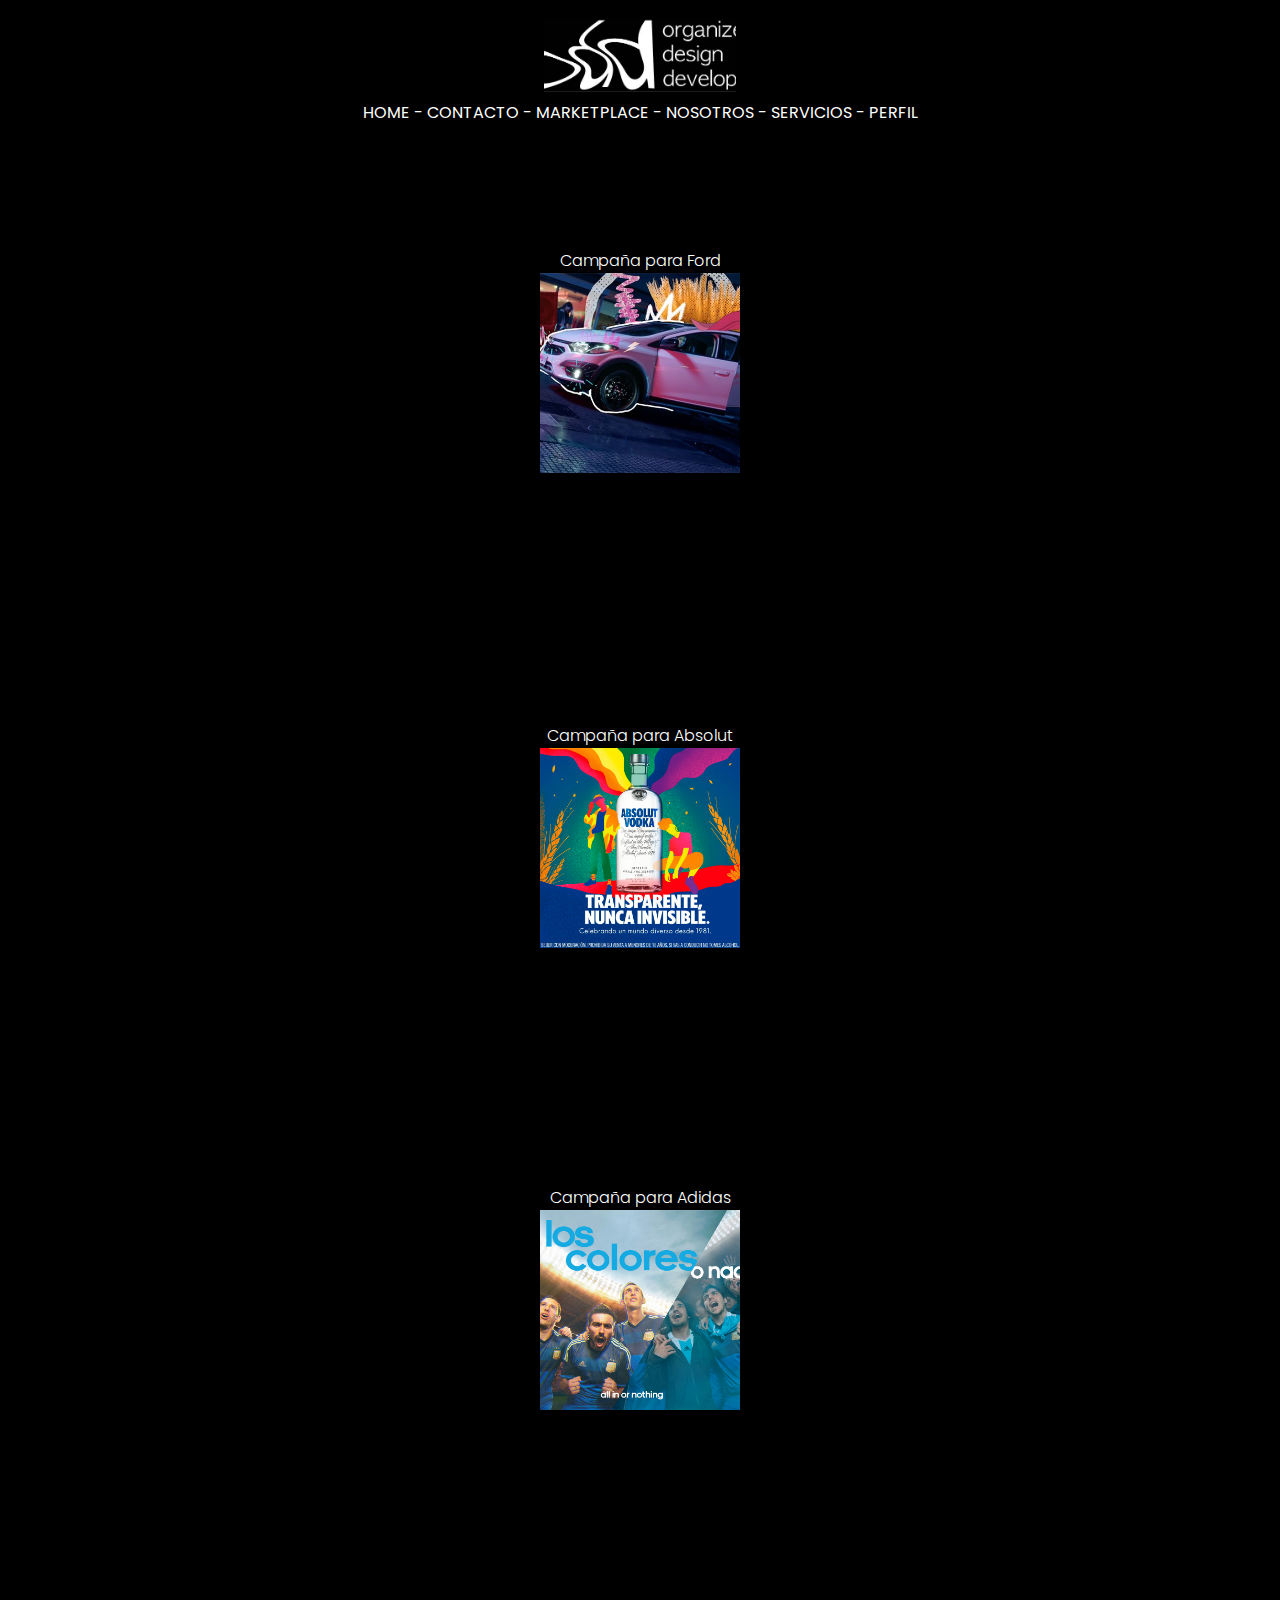
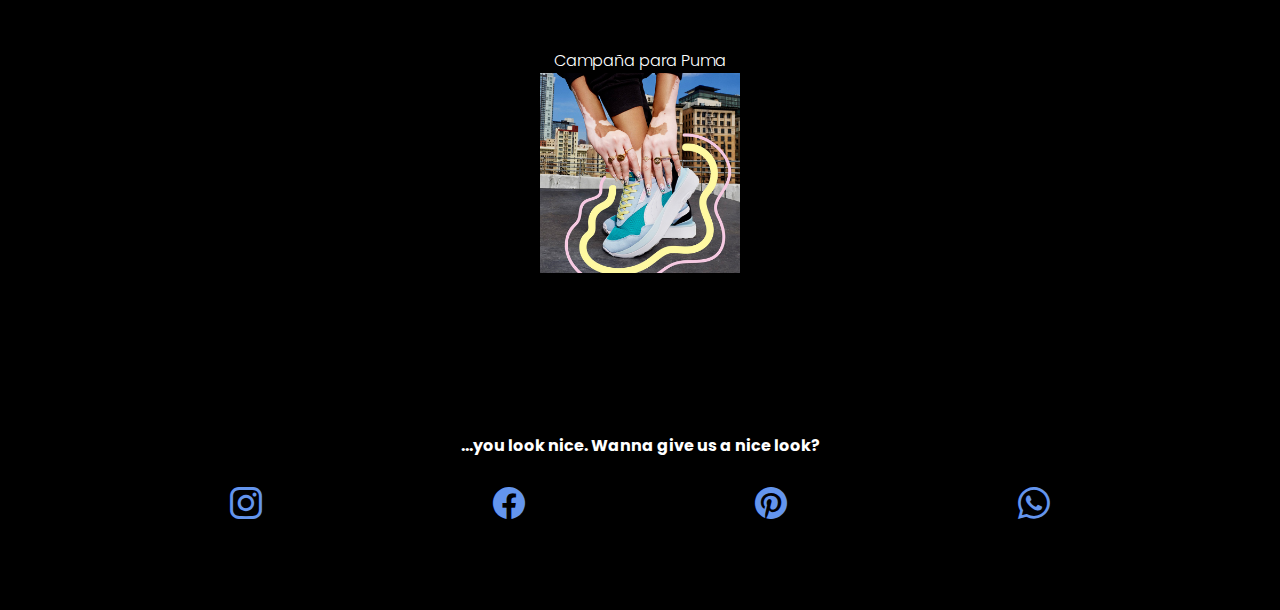
<file: index.html>
<!DOCTYPE html>
<html lang="es">

<head>
    <meta charset="UTF-8">
    <meta http-equiv="X-UA-Compatible" content="IE=edge">
    <meta name="viewport" content="width=device-width, initial-scale=1.0">
    <title>Organized Design Developers</title>
    <link rel="icon" href="./favicon.jpeg">
    <link rel="stylesheet" href="./estilos/style.css">
    <link rel="preconnect" href="https://fonts.googleapis.com">
    <link rel="preconnect" href="https://fonts.gstatic.com" crossorigin>
    <link href="https://fonts.googleapis.com/css2?family=Poppins:wght@100;200;300;400;500;700&display=swap"
        rel="stylesheet">

</head>

<body>

    <div class="container__grid">

        <header class="header">

            <img class="logo" src="./imagenes/logo.jpeg" alt="logo">

            <nav class="nav__bar">
                <a class="links" href="#">HOME -</a>
                <a class="links" href="./paginas/contacto.html">CONTACTO -</a>
                <a class="links" href="marketplace.html">MARKETPLACE -</a>
                <a class="links" href="./paginas/nosotros.html">NOSOTROS -</a>
                <a class="links" href="servicios.html">SERVICIOS -</a>
                <a class="links" href="perfil.html">PERFIL</a>
            </nav>

        </header>

        <main class="main">


            <div class="contenedor__imagenes">
                <h4 class="texto__campañas">Campaña para Ford</h4>
                <img src="./imagenes/5bb503a38a855__838x390.jpg" alt="">
            </div>

            <br>

            <div class="contenedor__imagenes">
                <h4 class="texto__campañas">Campaña para Absolut</h4>
                <img src="./imagenes/Absolut-Vodka_1.jpg" alt="">
            </div>

            <br>

            <div class="contenedor__imagenes">
                <h4 class="texto__campañas">Campaña para Adidas</h4>
                <img src="./imagenes/adidas-Por-los-colores-o-nada.jpg" alt="">
                <br>
            </div>

            <div class="contenedor__imagenes">
                <h4 class="texto__campañas">Campaña para Puma</h4>
                <img src="./imagenes/puma-cruise-rider-winnie-harlow.jpg" alt="">
            </div>

        </main>

        <footer class="footer">
            <br>
            <h3 class="titulo__footer">...you look nice. Wanna give us a nice look?</h3>

            <div class="botonera">


                <a href="https://www.instagram.com" target="_blank" >
                    <i class="bi bi-instagram" style="font-size: 2rem; color: cornflowerblue;"></i>
                </a>
                <a href="https://es-la.facebook.com" target="_blank">
                    <i class="bi bi-facebook" style="font-size: 2rem; color: cornflowerblue;"></i>
                </a>
                <a href="https://ar.pinterest.com/" target="_blank">
                    <i class="bi bi-pinterest" style="font-size: 2rem; color: cornflowerblue;"></i>
                </a>
                <a href="https://web.whatsapp.com/" target="_blank">
                    <i class="bi bi-whatsapp" style="font-size: 2rem; color: cornflowerblue;"></i>
                </a>

            </div>


        </footer>

    </div>

</body>

</html>
</file>
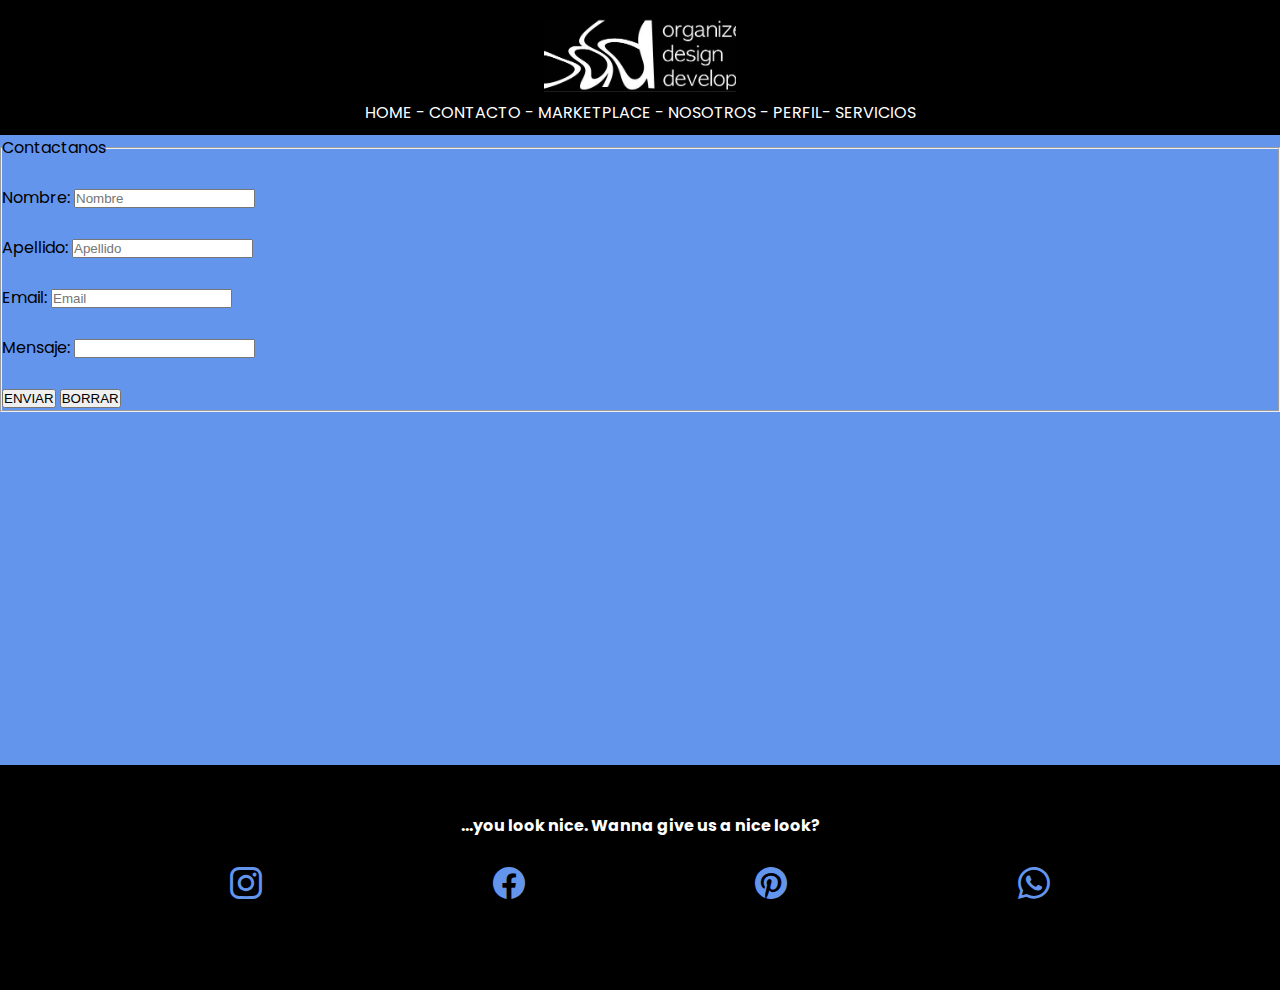
<file: paginas/contacto.html>
<!DOCTYPE html>
<html lang="es">

<head>
    <meta charset="UTF-8">
    <meta http-equiv="X-UA-Compatible" content="IE=edge">
    <meta name="viewport" content="width=device-width, initial-scale=1.0">
    <title>Organized Design Developers</title>
    <link rel="icon" href="../favicon.jpeg">
    <link rel="stylesheet" href="../estilos/style.css">
    <link rel="preconnect" href="https://fonts.googleapis.com">
    <link rel="preconnect" href="https://fonts.gstatic.com" crossorigin>
    <link href="https://fonts.googleapis.com/css2?family=Poppins:wght@100;200;300;400;500;700&display=swap"
        rel="stylesheet">
</head>


<body>

    <div class="container__grid">

        <header class="header">

            <img class="logo" src="../imagenes/logo.jpeg" alt="logo">

            <nav class="nav__bar">
                <a class="links" href="../index.html">HOME -</a>
                <a class="links" href="../paginas/contacto.html">CONTACTO -</a>
                <a class="links" href="marketplace.html"> MARKETPLACE -</a>
                <a class="links" href="#"> NOSOTROS -</a>
                <a class="links" href="perfil.html">PERFIL-</a>
                <a class="links" href="servicios.html"> SERVICIOS</a>
            </nav>

        </header>

        <main class="main__contact">

            <section class="contact">
                <form action="">
                    <fieldset>
                        <legend>Contactanos</legend>
                        <br>
                        <div>
                            <label for="text">Nombre:</label>
                            <input type="text" placeholder="Nombre">
                        </div>
                        <br>
                        <div>
                            <label for="text">Apellido:</label>
                            <input type="text" placeholder="Apellido">
                        </div>
                        <br>
                        <div>
                            <label for="email">Email:</label>
                            <input type="email" placeholder="Email">
                        </div>
                        <br>
                        <div>
                            <label for="text area">Mensaje:</label>
                            <input type="textarea">
                        </div>
                        <br>
                        <div>
                            <input type="submit" value="ENVIAR">
                            <input type="reset" value="BORRAR">
                        </div>

                    </fieldset>
                </form>
            </section>
        </main>


        <footer class="footer">
            <br>
            <h3 class="titulo__footer">...you look nice. Wanna give us a nice look?</h3>

            <div class="botonera">


                <a href="https://www.instagram.com" target="_blank">
                    <i class="bi bi-instagram" style="font-size: 2rem; color: cornflowerblue;"></i>
                </a>
                <a href="https://es-la.facebook.com" target="_blank">
                    <i class="bi bi-facebook" style="font-size: 2rem; color: cornflowerblue;"></i>
                </a>
                <a href="https://ar.pinterest.com/" target="_blank">
                    <i class="bi bi-pinterest" style="font-size: 2rem; color: cornflowerblue;"></i>
                </a>
                <a href="https://web.whatsapp.com/" target="_blank">
                    <i class="bi bi-whatsapp" style="font-size: 2rem; color: cornflowerblue;"></i>
                </a>

            </div>


        </footer>

    </div>

</body>

</html>
</file>
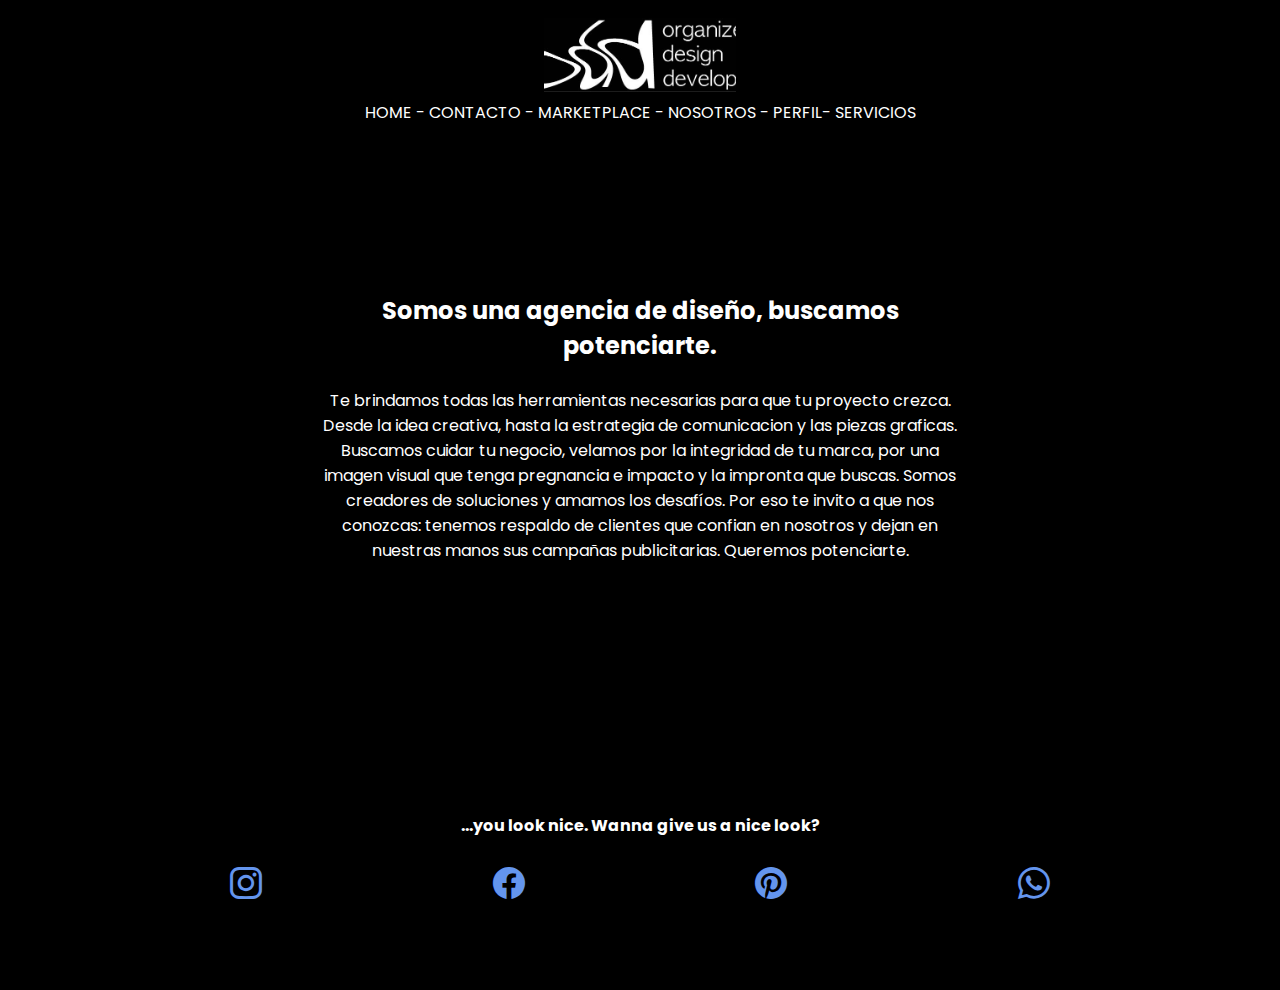
<file: paginas/nosotros.html>
<!DOCTYPE html>
<html lang="es">

<head>
    <meta charset="UTF-8">
    <meta http-equiv="X-UA-Compatible" content="IE=edge">
    <meta name="viewport" content="width=device-width, initial-scale=1.0">
    <title>Organized Design Developers</title>
    <link rel="icon" href="../favicon.jpeg">
    <link rel="stylesheet" href="../estilos/style.css">
    <link rel="preconnect" href="https://fonts.googleapis.com">
    <link rel="preconnect" href="https://fonts.gstatic.com" crossorigin>
    <link href="https://fonts.googleapis.com/css2?family=Poppins:wght@100;200;300;400;500;700&display=swap"
        rel="stylesheet">



</head>

<body>

    <div class="container__grid">

        <header class="header">

            <img class="logo" src="../imagenes/logo.jpeg" alt="logo">

            <nav class="nav__bar">
                <a class="links" href="../index.html">HOME -</a>
                <a class="links" href="../paginas/contacto.html">CONTACTO -</a>
                <a class="links" href="marketplace.html"> MARKETPLACE -</a>
                <a class="links" href="#"> NOSOTROS -</a>
                <a class="links" href="perfil.html">PERFIL-</a>
                <a class="links" href="servicios.html"> SERVICIOS</a>
            </nav>

        </header>

        <main class="main__nosotros">

            <div class="contenedor__nosotros">
                <h2>Somos una agencia de diseño, buscamos potenciarte.</h2>
                <br>
                <p>Te brindamos todas las herramientas necesarias para que tu proyecto crezca.
                    Desde la idea creativa, hasta la estrategia de comunicacion y las piezas graficas.
                    Buscamos cuidar tu negocio, velamos por la integridad de tu marca, por una imagen visual que
                    tenga pregnancia e impacto y la impronta que buscas.
                    Somos creadores de soluciones y amamos los desafíos. Por eso te invito a que nos conozcas: tenemos
                    respaldo de clientes que confian en nosotros y dejan en nuestras manos sus campañas publicitarias.
                    Queremos potenciarte.
                </p>
            </div>


        </main>

        <footer class="footer">
            <br>
            <h3 class="titulo__footer">...you look nice. Wanna give us a nice look?</h3>

            <div class="botonera">


                <a href="https://www.instagram.com" target="_blank">
                    <i class="bi bi-instagram" style="font-size: 2rem; color: cornflowerblue;"></i>
                </a>
                <a href="https://es-la.facebook.com" target="_blank">
                    <i class="bi bi-facebook" style="font-size: 2rem; color: cornflowerblue;"></i>
                </a>
                <a href="https://ar.pinterest.com/" target="_blank">
                    <i class="bi bi-pinterest" style="font-size: 2rem; color: cornflowerblue;"></i>
                </a>
                <a href="https://web.whatsapp.com/" target="_blank">
                    <i class="bi bi-whatsapp" style="font-size: 2rem; color: cornflowerblue;"></i>
                </a>

            </div>


        </footer>

    </div>

</body>

</html>
</file>
<file: estilos/style.css>
@import url('https://fonts.googleapis.com/css2?family=Poppins:ital,wght@0,100;0,200;0,300;0,400;0,500;0,600;0,700;0,800;0,900;1,100;1,200;1,400;1,500;1,600;1,700;1,800;1,900&display=swap');
@import url("https://cdn.jsdelivr.net/npm/bootstrap-icons@1.8.2/font/bootstrap-icons.css");


* {
    margin: 0;
    padding: 0;
    box-sizing: border-box;
}

html {
    font-family: 'Poppins', sans-serif;
    font-size: 62, 5%;
}

/** header **/
.container_grid {
    display: grid;
    grid-template-columns: auto;
    grid-template-rows: auto;
    grid-template-areas: "header"
        "main"
        "footer";
}

.header {
    grid-area: header;
    background-color: black;
    width: 100%;
    height: 15vh;
    display: flex;
    justify-content: center;
    flex-direction: column;
    align-items: center;
}

.nav__bar {
    background-color: black;

}

.logo {
    width: 15%;
    height: 55%;
}

.links {
    text-decoration: none;
    color: white;
    position: relative;
    top: 30%;
}

/** main **/
.main {
    grid-area: main;
    background-color: black;
}

.contenedor__imagenes {
    width: 100%;
    height: 50vh;
    display: flex;
    flex-direction: column;
    align-items: center;
    justify-content: center;
    justify-items: center;
}

.texto__campañas {
    color: white;
    font-weight: 300;

}

img {
    width: 200px;
    height: 200px;
    object-fit: cover;
}

#texto {
    color: white;
    font-size: xx-large;
    font-weight: lighter;
    text-align: center;
    position: relative;
    top: 10%;
}

/** footer **/
.footer {
    grid-area: footer;
    width: 100%;
    height: 25vh;
    background-color: black;
}

.titulo__footer {
    color: white;
    font-size: medium;
    display: flex;
    justify-content: center;
    position: relative;
    top: 10%;
}

.botonera {
    display: flex;
    flex-direction: row;
    justify-content: space-evenly;
    position: relative;
    top: 20%;
}

/**contacto**/
.main__contact {
    grid-area: main;
    background-color: cornflowerblue;
    height: 70vh;
}

.contact {
    height: 70vh;
}

.main__nosotros {
    grid-area: main;
    height: 70vh;
    background-color: black;
}

.contenedor__nosotros {
    color: white;
    text-align: center;
    position: relative;
    top: 25%;
    left: 25%;
    width: 50%;
}

@media screen and (max-width: 510px) {
    .logo {
        width: 40%;
        height: 55%;
        object-fit: cover;
    }

    .links {
        font-size: xx-small;
    }

    .contenedor__nosotros {
        color: white;
        text-align: center;
        position: relative;
        top: 25%;
        left: 25%;
        width: 50%;
        font-size: xx-small;
    }
}
</file>
